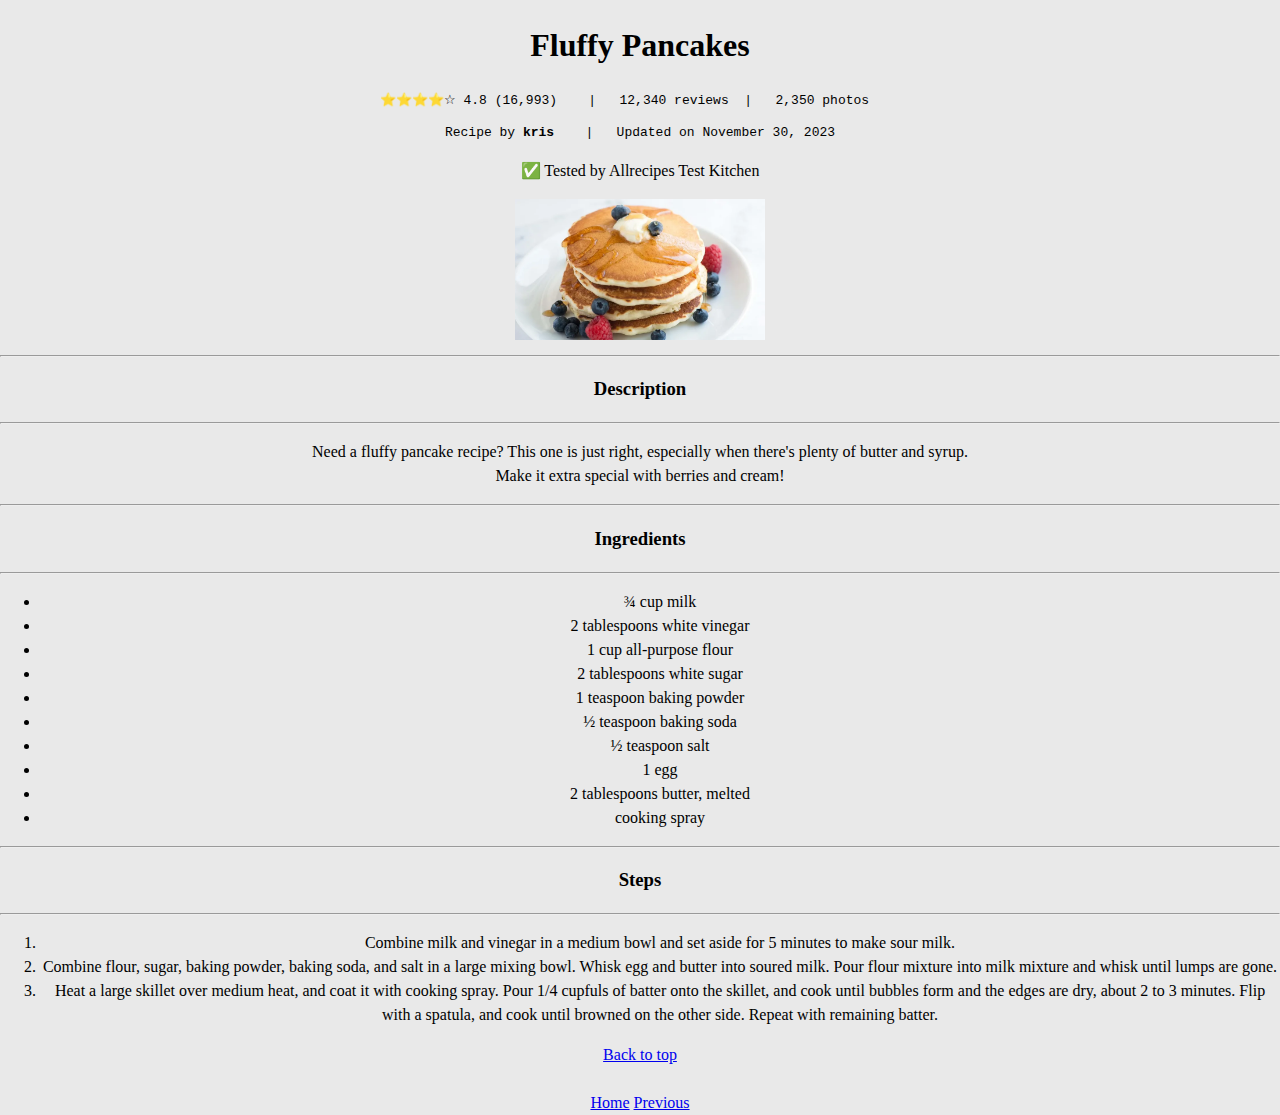
<file: recipes/pancake.html>
<!DOCTYPE html>
<html lang="en">
<head>
    <meta charset="UTF-8">
    <meta name="viewport" content="width=device-width, initial-scale=1.0">
    <title>How to Make Fluffy Pancakes</title>
    <link href="../css/french-toast.css" rel="stylesheet">
    <link href="https://asset.brandfetch.io/idqq2v1naO/idiqlFQ3D5.svg" rel="icon">

</head>
<body>
    <h1 id="header">Fluffy Pancakes</h1>
    <pre>⭐⭐⭐⭐☆ 4.8 (16,993)    |   12,340 reviews  |   2,350 photos    </pre>
    <pre>Recipe by <strong>kris</strong>    |   Updated on November 30, 2023</pre>
    <p>✅ Tested by Allrecipes Test Kitchen</p>
    <img src="..\img\fluffy-pancakes.webp"
    height="auto"
    width="250"
    loading="lazy"
    decoding="async">
    <hr>
    <h3>Description</h3>
    <hr>
    
    <p>
        Need a fluffy pancake recipe? This one is just right, especially when there's plenty of butter and syrup.<br> 
        Make it extra special with berries and cream!
    </p>
    
    <hr>
    <h3>Ingredients</h3>
    <hr>
    
    <ul>
        <li>¾ cup milk</li>
        <li>2 tablespoons white vinegar</li>
        <li>1 cup all-purpose flour</li>
        <li>2 tablespoons white sugar</li>
        <li>1 teaspoon baking powder</li>
        <li>½ teaspoon baking soda</li>
        <li>½ teaspoon salt</li>
        <li>1 egg</li>
        <li>2 tablespoons butter, melted</li>
        <li>cooking spray</li>
    </ul>
    
    <hr>
    <h3>Steps</h3>
    <hr>

    <ol>
        <li>Combine milk and vinegar in a medium bowl and set aside for 5 minutes to make sour milk.</li>
        <li>Combine flour, sugar, baking powder, baking soda, and salt in a large mixing bowl. Whisk egg and butter into soured milk. Pour flour mixture into milk mixture and whisk until lumps are gone.</li>
        <li>Heat a large skillet over medium heat, and coat it with cooking spray. Pour 1/4 cupfuls of batter onto the skillet, and cook until bubbles form and the edges are dry, about 2 to 3 minutes. Flip with a spatula, and cook until browned on the other side. Repeat with remaining batter.</li>
    </ol>
    <a href="#header">Back to top</a><br><br>
    <a href="..\index.html" rel="noopener noreferrer">Home</a>
    <a href="scrambled-egg.html" rel="noopener noreferrer">Previous</a>
</body>
</html>
</file>
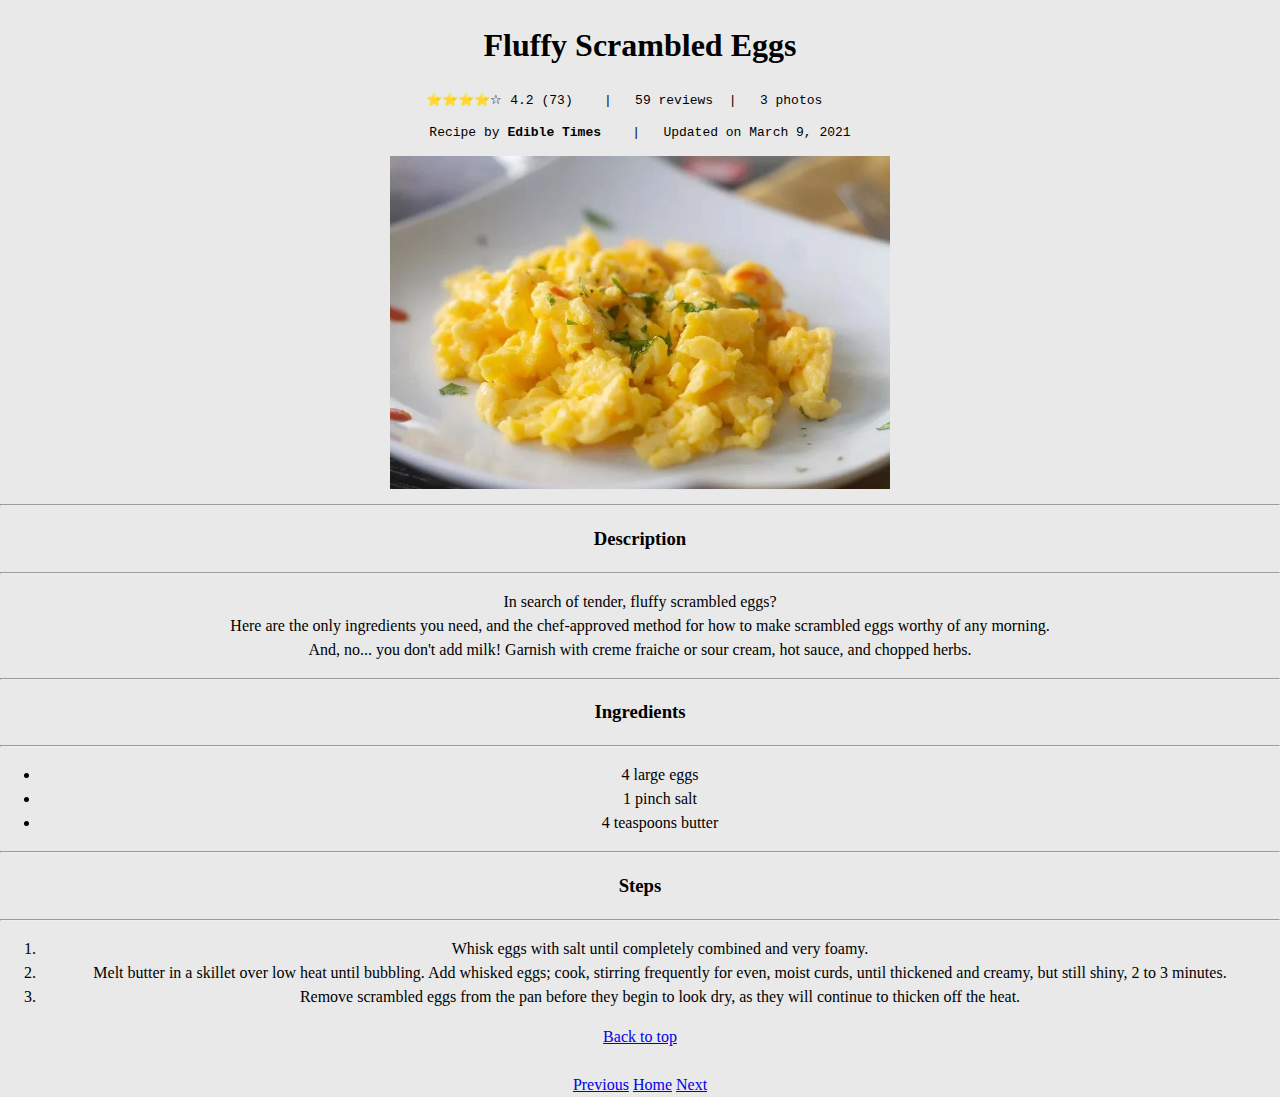
<file: recipes/scrambled-egg.html>
<!DOCTYPE html>
<html lang="en">
<head>
    <meta charset="UTF-8">
    <meta name="viewport" content="width=device-width, initial-scale=1.0">
    <title>How to Create Fluffy Scrambled Eggs</title>
    <link href="../css/french-toast.css" rel="stylesheet">
    <link href="https://asset.brandfetch.io/idqq2v1naO/idiqlFQ3D5.svg" rel="icon">

</head>
<body>
    <h1 id="header">Fluffy Scrambled Eggs</h1>
    <pre>⭐⭐⭐⭐☆ 4.2 (73)    |   59 reviews  |   3 photos    </pre>
    <pre>Recipe by <strong>Edible Times</strong>    |   Updated on March 9, 2021</pre>
    <img src="..\img\scrambled-egg.webp" 
    height="auto" 
    width="500"
    loading="lazy"
    decoding="async"
    alt="An image of a fluffy scrambled egg">
    <hr>
    <h3>Description</h3>
    <hr>

    <p>
        In search of tender, fluffy scrambled eggs?<br>
        Here are the only ingredients you need, and the chef-approved method for how to make scrambled eggs worthy of any morning.<br>
        And, no... you don't add milk! Garnish with creme fraiche or sour cream, hot sauce, and chopped herbs.
    </p>
    <hr>
    <h3>Ingredients</h3>
    <hr>

    <ul>
        <li>4 large eggs</li>
        <li>1 pinch salt</li>
        <li>4 teaspoons butter</li>
    </ul>
    <hr>
    <h3>Steps</h3>
    <hr>
    <ol>
        <li>Whisk eggs with salt until completely combined and very foamy.</li>
        <li>Melt butter in a skillet over low heat until bubbling. Add whisked eggs; cook, stirring frequently for even, moist curds, until thickened and creamy, but still shiny, 2 to 3 minutes.</li>
        <li>Remove scrambled eggs from the pan before they begin to look dry, as they will continue to thicken off the heat.</li>
    </ol>
    <a href="#header">Back to top</a><br><br>
    <a href="french-toast.html" rel="noopener noreferrer">Previous</a>
    <a href="..\index.html" rel="noopener noreferrer">Home</a>
    <a href="pancake.html" rel="noopener noreferrer">Next</a>
</body>
</html>
</file>
<file: css/french-toast.css>
body {
    background-color: rgb(233, 233, 233);
    margin: auto;
    text-align: center;
    line-height: 1.5;
}
</file>
